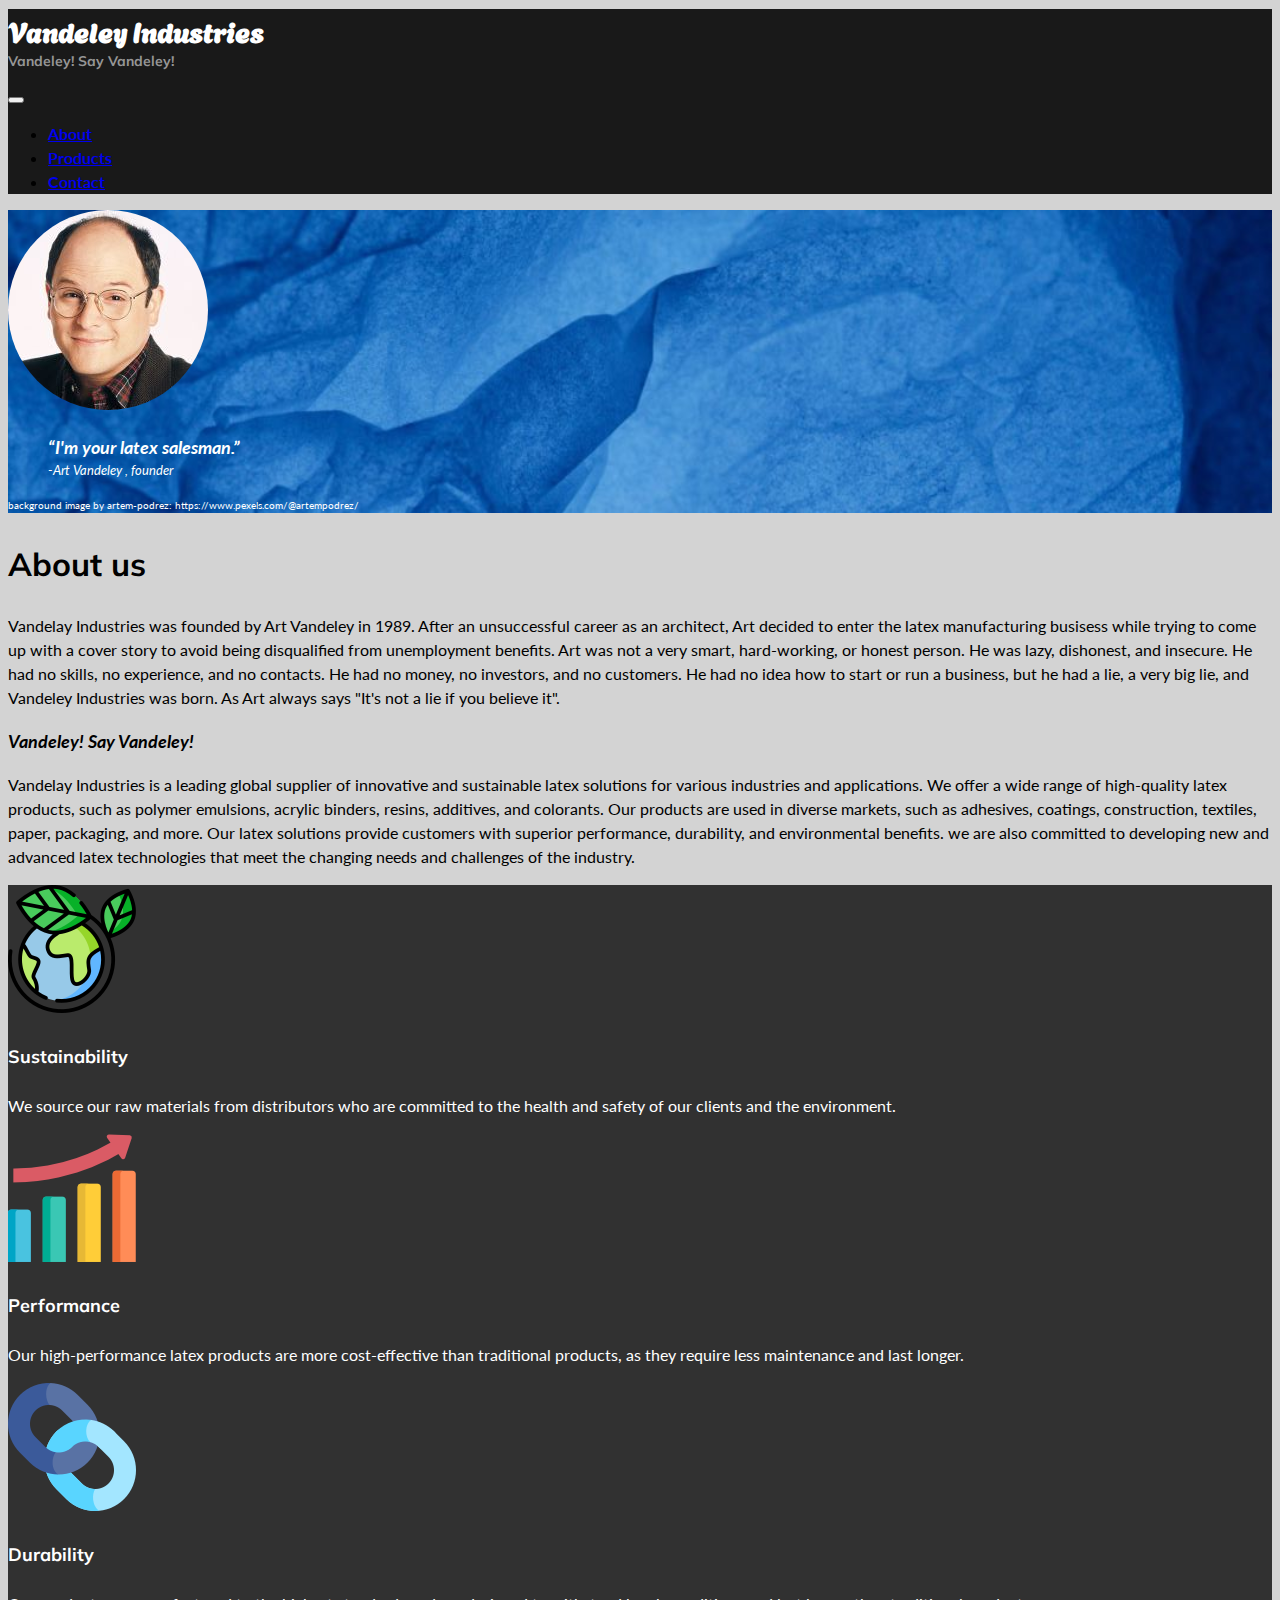
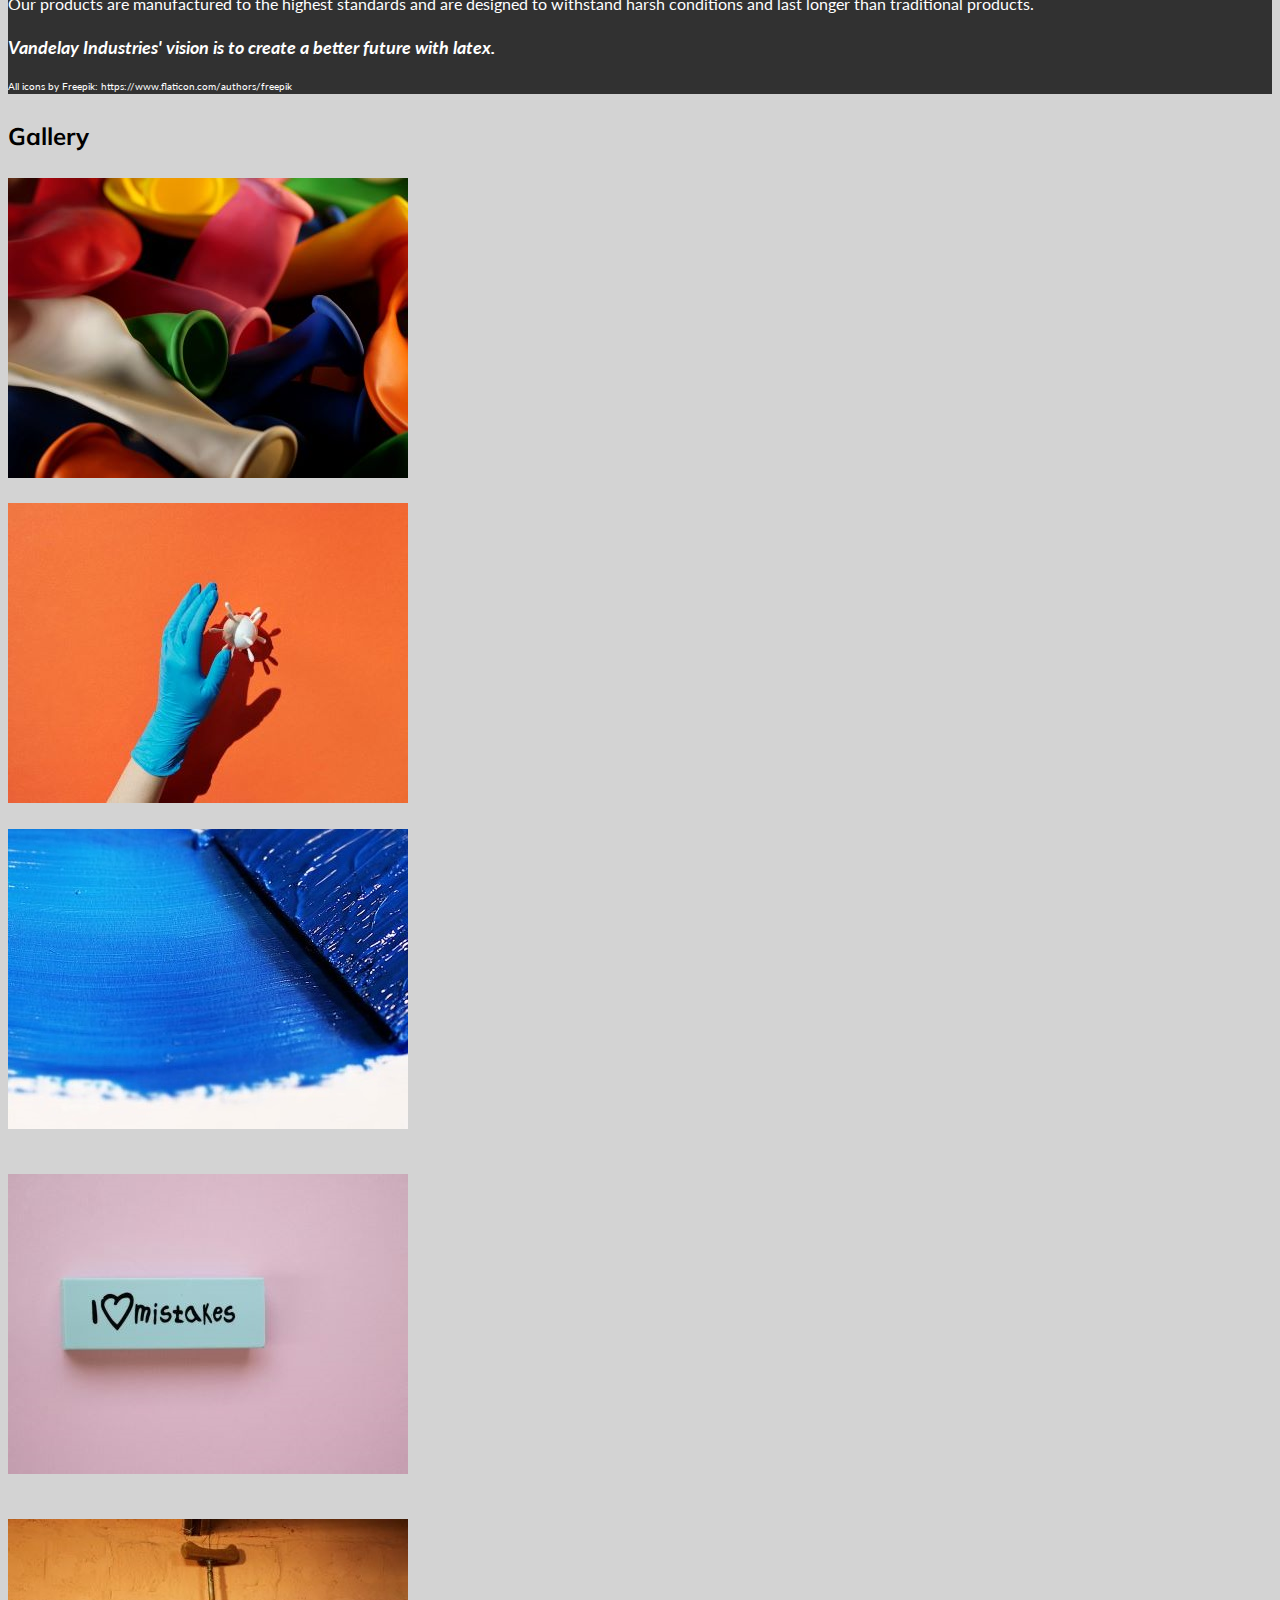
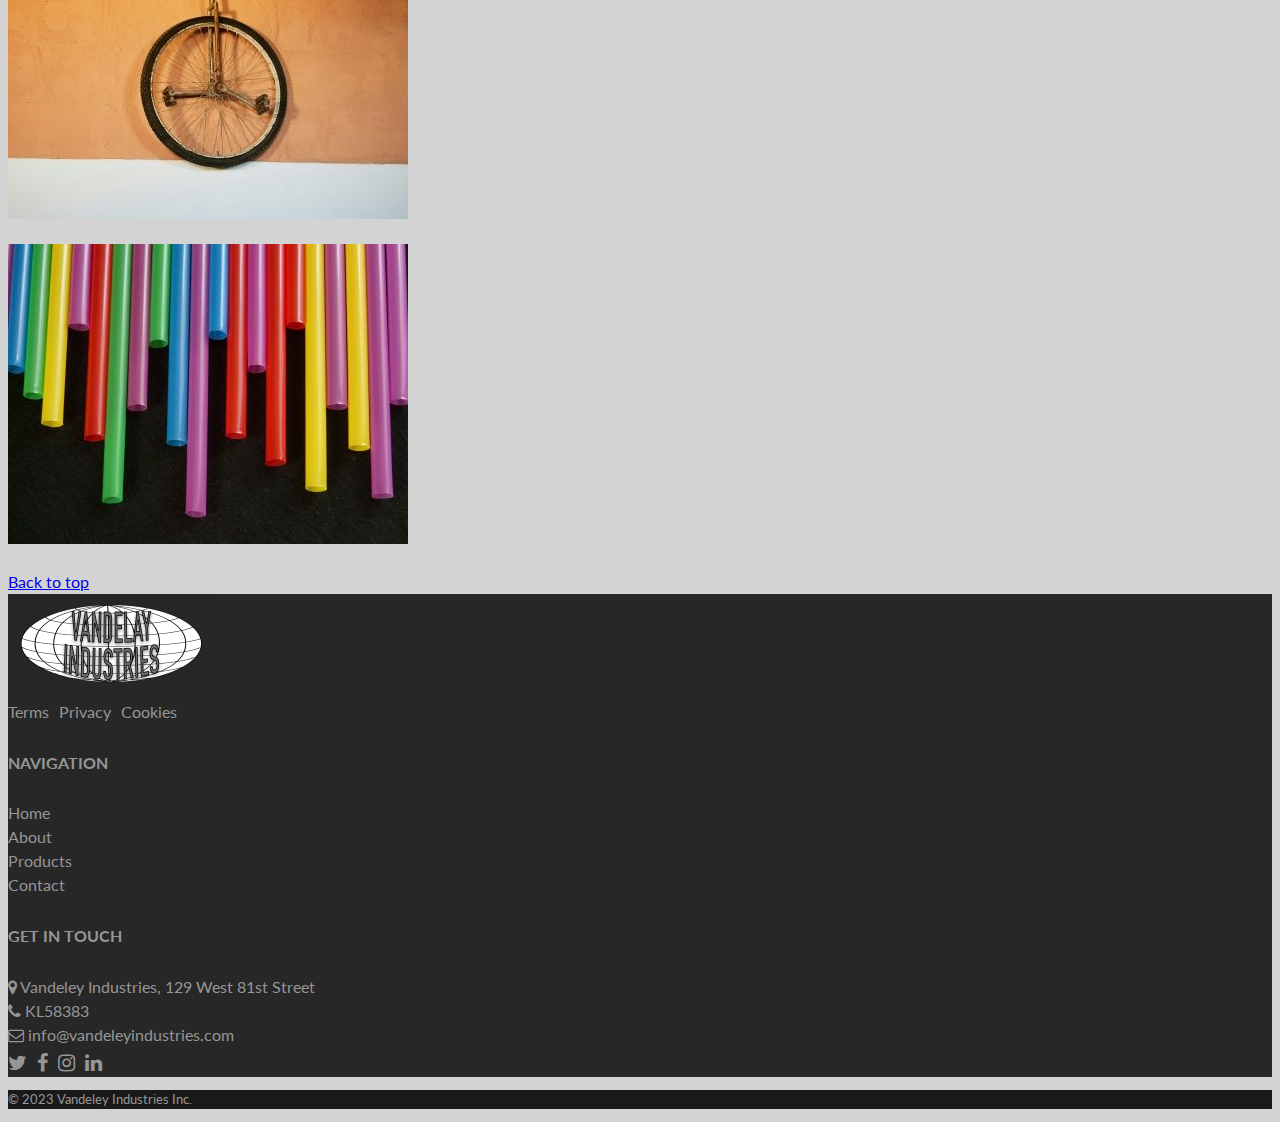
<file: about.html>
<!DOCTYPE html>
<html lang="en">
<head>
    <meta charset="UTF-8">
    <meta name="viewport" content="width=device-width, initial-scale=1.0">
    <meta name="author" content="Gonzalo Guerra">
    <title>Vandeley Industries</title>
    <!-- Add Google fonts -->
    <link rel="stylesheet" href="https://fonts.googleapis.com/css?family=Agbalumo">
    <link rel="stylesheet" href="https://fonts.googleapis.com/css?family=Lato">
    <link rel="stylesheet" href="https://fonts.googleapis.com/css?family=Muli">
    <!-- Font awesome -->
    <link rel="stylesheet" href="https://cdnjs.cloudflare.com/ajax/libs/font-awesome/4.7.0/css/font-awesome.min.css">
    <!-- Include Bootstrap via CDN - https://getbootstrap.com/ -->
    <link href="https://cdn.jsdelivr.net/npm/bootstrap@5.3.2/dist/css/bootstrap.min.css" rel="stylesheet" integrity="sha384-T3c6CoIi6uLrA9TneNEoa7RxnatzjcDSCmG1MXxSR1GAsXEV/Dwwykc2MPK8M2HN" crossorigin="anonymous">
    <!-- Add css last to override Bootstrap -->
    <link rel="stylesheet" href="styles/style.css">
</head>
<body class="d-flex flex-column min-vh-100">
    <!-- Nav Bar -->
    <nav class="navbar navbar-expand-lg" data-bs-theme="dark">
        <div class="container">
            <h1 id="logo"><a href="index.html">Vandeley Industries</a><br>Vandeley! Say Vandeley!</h1>
            <button class="navbar-toggler" type="button" data-bs-toggle="collapse" data-bs-target="#navbarNav" aria-controls="navbarNav" aria-expanded="false" aria-label="Toggle navigation">
                <span class="navbar-toggler-icon"></span>
            </button>
            <div class="collapse navbar-collapse" id="navbarNav">
                <ul class="navbar-nav ms-auto">
                    <li class="nav-item">
                        <a class="nav-link" href="about.html">About</a>
                    </li>
                    <li class="nav-item">
                        <a class="nav-link" href="products.html">Products</a>
                    </li>
                    <li class="nav-item">
                        <a class="nav-link" href="contact.html">Contact</a>
                    </li>
                </ul>
            </div>
        </div>
    </nav>
    <!-- Working area -->
    <div class="blueWrapper">
        <div class="container">
            <div class="row mt-5">
                <div class="col-12 text-center">
                    <img class="roundPortrait" src="img/art3small.jpg" alt="This is a picture of Art Vandeley">                          
                </div>
                <div class="col-12 text-center mt-3 mb-5">
                    <blockquote class="founderQuote">“I'm your latex salesman.”<footer>-Art Vandeley , founder</footer></blockquote> 
                </div>
                <div class="col-12 text-end credit">
                        <p>background image by artem-podrez: https://www.pexels.com/@artempodrez/</p>
                </div>
            </div>
        </div>
    </div>
    <div class="container">
        <div class="row mt-3 mb-3">
            <h2 class="text-center">About us</h2>
            <div class="col">
                <p>Vandelay Industries was founded by Art Vandeley in 1989. After an unsuccessful career as an architect, 
                    Art decided to enter the latex manufacturing busisess while trying to come up with a cover story to avoid being disqualified
                     from unemployment benefits. Art was not a very smart, hard-working, or honest person. He was lazy, dishonest, and insecure. 
                     He had no skills, no experience, and no contacts. He had no money, no investors, and no customers. 
                     He had no idea how to start or run a business, but he had a lie, a very big lie, and Vandeley Industries was born. 
                    As Art always says "It's not a lie if you believe it".</p>
                <p class="tagLine text-center">Vandeley! Say Vandeley!</p>
                <p>Vandelay Industries is a leading global supplier of innovative and sustainable latex solutions for various industries and applications. 
                    We offer a wide range of high-quality latex products, such as polymer emulsions, acrylic binders, resins, additives, and colorants. 
                    Our products are used in diverse markets, such as adhesives, coatings, construction, textiles, paper, packaging, and more. 
                    Our latex solutions provide customers with superior performance, durability, and environmental benefits. 
                    we are also committed to developing new and advanced latex technologies that meet the changing needs and challenges of the industry.</p>
            </div>   
        </div>
    </div>
    <div class="blackWrapper">
        <div class="container">
            <div class="row pt-5 pb-5">
                <div class="col-md-4 text-center mb-3">
                    <img src="img/icons/planet-earth.png" alt="This is placeholder image">
                    <h4 class="mt-3">Sustainability</h4>
                    <p>We source our raw materials from distributors who are committed to the health and safety of our clients and the environment.</p>
                </div>
                <div class="col-md-4 text-center mb-3">
                    <img src="img/icons/rising.png" alt="This is a picture of Art Vandeley">
                    <h4 class="mt-3">Performance</h4>
                    <p>Our high-performance latex products are more cost-effective than traditional products, as they require less maintenance and last longer.</p>
                </div>
                <div class="col-md-4 text-center mb-3">
                    <img src="img/icons/link.png" alt="This is a picture of Art Vandeley">
                    <h4 class="mt-3">Durability</h4>
                    <p>Our products are manufactured to the highest standards and are designed to withstand harsh conditions and last longer than traditional products.</p>
                </div>
                <div class="mt-3 col-12 text-center"> 
                    <p class="tagLine">Vandelay Industries' vision is to create a better future with latex.</p>
                </div>
            </div>
            <div class="row text-end">
                <p class="credit">All icons by Freepik: https://www.flaticon.com/authors/freepik</p>
            </div>
        </div>
    </div>
    <div class="container mt-3 mb-3" id="galleryContainer">
        <div class="row mt-3">
            <h3 class="text-center">Gallery</h3>
            <div class="col-lg-4 col-md-6">
                <div class="imageWrapper position-relative m-1">
                    <div class="imageContainer">
                        <img src="img/gallery/pexels-rūdolfs-klintsons-7540648-1.jpg" class="w-100 rounded" alt="Party ballons">
                    </div>
                    <div class="imageOverlay position-absolute w-100 bottom-0 start-0 p-2 m-0">
                        <p>Party balloons are usually made of natural rubber latex, 
                            which is a material derived from the sap of rubber trees (Hevea brasiliensis).
                        Photo by Rūdolfs Klintsons: https://www.pexels.com/@rudonni/</p>
                    </div>
                </div>
            </div>
            <div class="col-lg-4 col-md-6">
                <div class="imageWrapper position-relative m-1">
                    <div class="imageContainer">
                        <img src="img/gallery/pexels-edward-jenner-4176483.jpg" class="w-100 rounded" alt="Latex surgical glove">
                    </div>
                    <div class="imageOverlay position-absolute w-100 bottom-0 start-0 p-2 m-0">
                        <p>The production of latex gloves is a huge international industry, 
                            and specialized factories produce hundreds of thousands of gloves every day.
                        Photo by Edward Jenner: https://www.pexels.com/@edward-jenner/</p>
                    </div>
                </div>
            </div>
            <div class="col-lg-4 col-md-6">
                <div class="imageWrapper position-relative m-1">
                    <div class="imageContainer">
                        <img src="img/gallery/pexels-Lorena-Martinez-4176483.jpg" class="w-100 rounded" alt="Paintbrush spreading blue paint">
                    </div>
                    <div class="imageOverlay position-absolute w-100 bottom-0 start-0 p-2 m-0">
                        <p>Latex paint is the most commonly used paint for interior and exterior painting of walls 
                            and similar surfaces, accounting for about 75% of paint sold.
                        Photo by Lorena Martínez: https://www.pexels.com/@lorena-martinez-1218850/</p>
                    </div>
                </div>
            </div>
            <div class="col-lg-4 col-md-6">
                <div class="imageWrapper position-relative m-1">
                    <div class="imageContainer">
                        <img src="img/gallery/pexels-ekaterina-bolovtsova-6193923.jpg" class="w-100 rounded" alt="Pencil eraser">
                    </div>
                    <div class="imageOverlay position-absolute w-100 bottom-0 start-0 p-2 m-0">
                        <p>Using rubber as an eraser was an accidental discovery in 1770 when Joseph Priestly 
                            discovered that he could rub away pencil marks using natural rubber
                        Photo by Ekaterina Bolovtsova: https://www.pexels.com/@ekaterina-bolovtsova/</p>
                    </div>
                </div>
            </div>
            <div class="col-lg-4 col-md-6">
                <div class="imageWrapper position-relative m-1">
                    <div class="imageContainer">
                        <img src="img/gallery/pexels-laker-6156545.jpg" class="w-100 rounded" alt="Monocycle">
                    </div>
                    <div class="imageOverlay position-absolute w-100 bottom-0 start-0 p-2 m-0">
                        <p>Approximately 50% of the global natural rubber goes to manufacturing tires.
                        Photo by Laker: https://www.pexels.com/@laker/</p>
                    </div>
                </div>
            </div>
            <div class="col-lg-4 col-md-6">
                <div class="imageWrapper position-relative m-1">
                    <div class="imageContainer">
                        <img src="img/gallery/pexels-pixabay-65612.jpg" class="w-100 rounded" alt="This is an image of party ballons">
                    </div>
                    <div class="imageOverlay position-absolute w-100 bottom-0 start-0 p-2 m-0">
                        <p>Party balloons are usually made of natural rubber latex, 
                            which is a material derived from the sap of rubber trees (Hevea brasiliensis).
                        Photo by rūdolfs-klintsons: https://www.pexels.com/@rudonni/</p>
                    </div>
                </div>
            </div>
        </div>
    </div>
    <div class="container">
        <div class="row ">
            <div class="col-12 text-end">
                <a href="#logo">Back to top</a>
            </div>
        </div>
    </div>
    <!-- Footer -->
    <footer class="footer mt-auto">
        <div class="footerTopWrapper">
            <div class="container">
                <div class="row py-3">
                    <div class="col-md-4 col-sm-6 mb-3">
                        <img src="img/logo1.png" alt="This is the Vandeley Industries logo">
                        <ul class="horizontalNav mt-2">
                            <li><a href="">Terms</a></li>
                            <li><a href="">Privacy</a></li>
                            <li><a href="cookies.html">Cookies</a></li>
                        </ul>
                    </div>
                    <div class="col-md-3 col-sm-6 mb-3">
                        <h5>NAVIGATION</h5>
                        <ul>
                            <li><a href="index.html">Home</a></li>
                            <li><a href="about.html">About</a></li>
                            <li><a href="products.html">Products</a></li>
                            <li><a href="contact.html">Contact</a></li>
                        </ul>
                    </div>
                    <div class="col-md col-sm-12">
                        <h5>GET IN TOUCH</h5>
                        <ul>
                            <li><i class="fa fa-map-marker"></i>&nbsp;Vandeley Industries, 129 West 81st Street</li>
                            <li><i class="fa fa-phone"></i>&nbsp;KL58383</li>
                            <li><i class="fa fa-envelope-o"></i>&nbsp;info@vandeleyindustries.com</li>
                        </ul>
                        <ul class="horizontalNav socialNav mt-2">
                            <li><a href="https://twitter.com"><i class="fa fa-twitter" ></i></a></li>
                            <li><a href="https://www.facebook.com"><i class="fa fa-facebook" ></i></a></li>
                            <li><a href="https://instagram.com"><i class="fa fa-instagram"></i></a></li>
                            <li><a href="https://linkedin.com"><i class="fa fa-linkedin"></i></a></li>
                        </ul>
                    </div>
                </div>
            </div>
        </div>
        <div class="footerBottomWrapper">
            <div class="container">
                    <div class="row text-md-end">
                        <p class="my-2">&copy; 2023 Vandeley Industries Inc.</p>
                    </div>
            </div>
        </div>
    </footer>
    <!-- javascript files -->
    <!-- Proper Javascript first then bootstrap-->
    <script src="scripts/script.js"></script>
    <script src="https://cdn.jsdelivr.net/npm/bootstrap@5.3.2/dist/js/bootstrap.bundle.min.js" integrity="sha384-C6RzsynM9kWDrMNeT87bh95OGNyZPhcTNXj1NW7RuBCsyN/o0jlpcV8Qyq46cDfL" crossorigin="anonymous"></script>
</body>
</file>
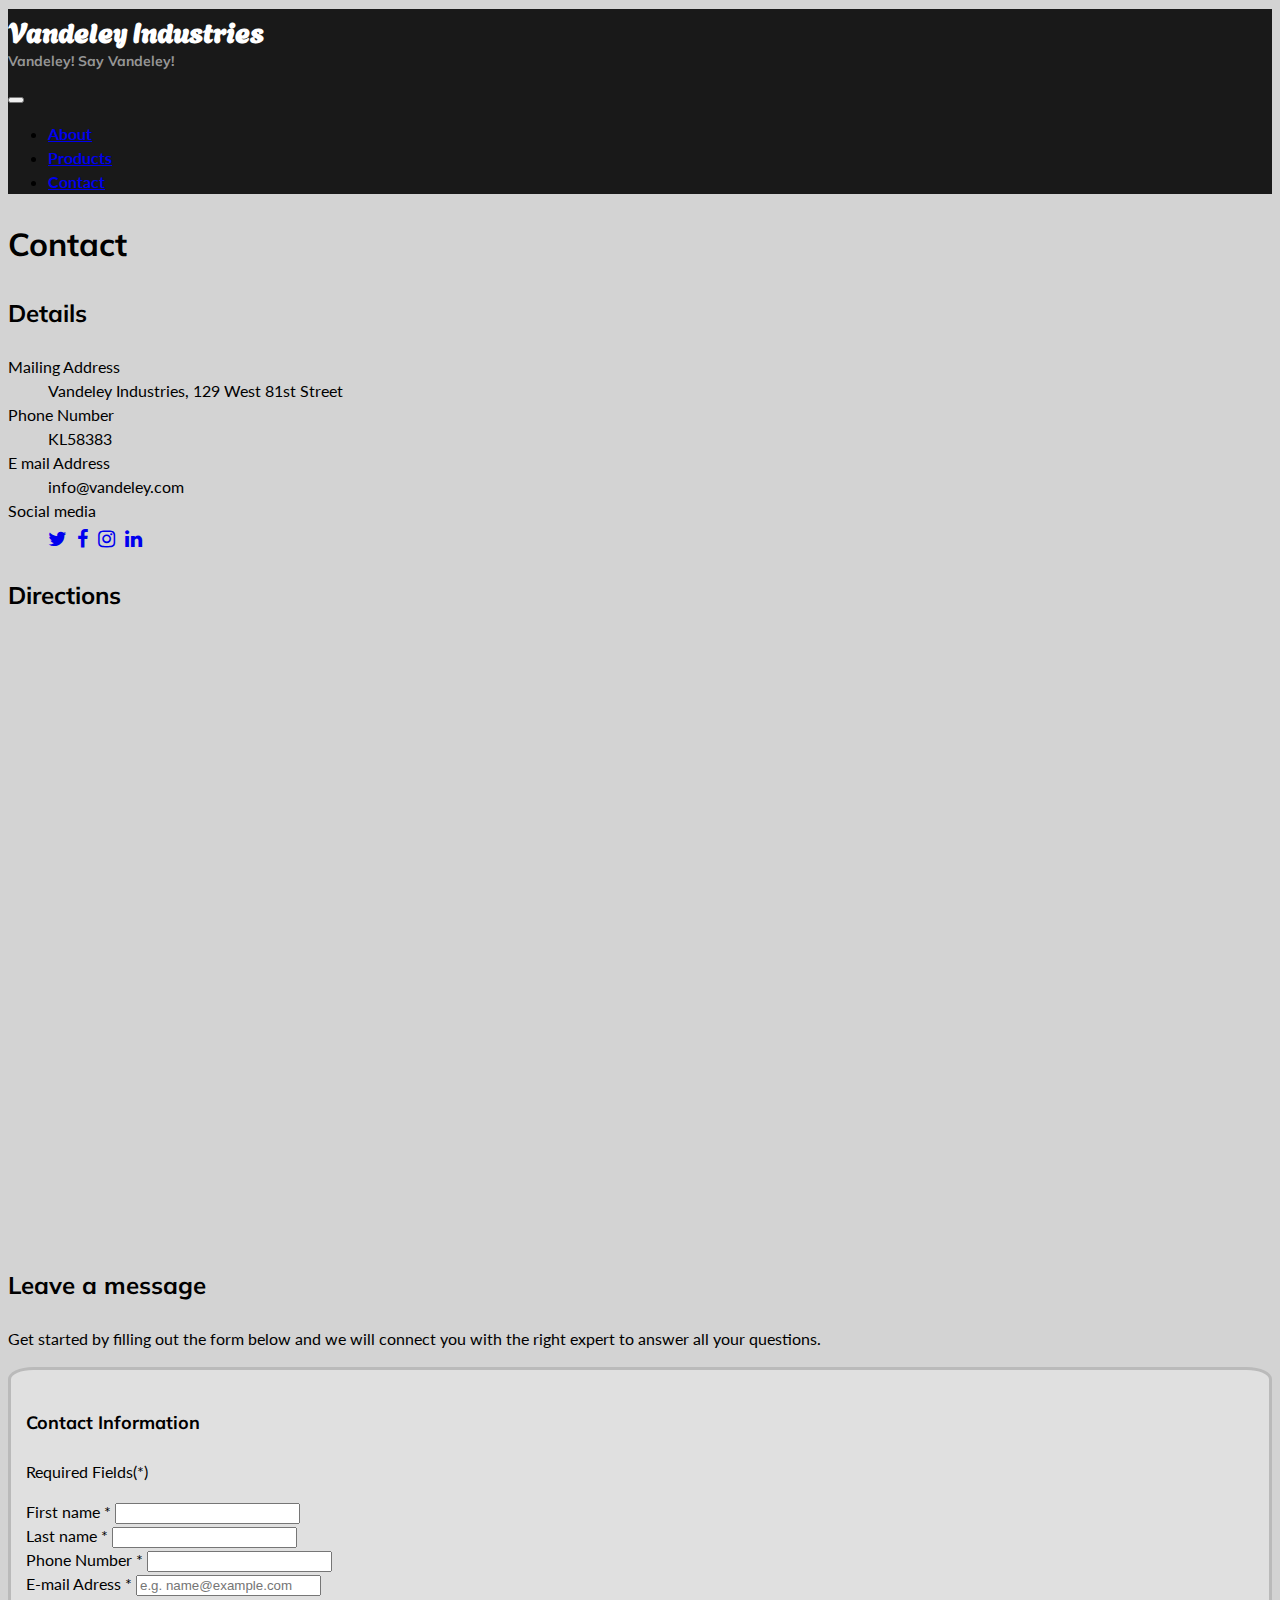
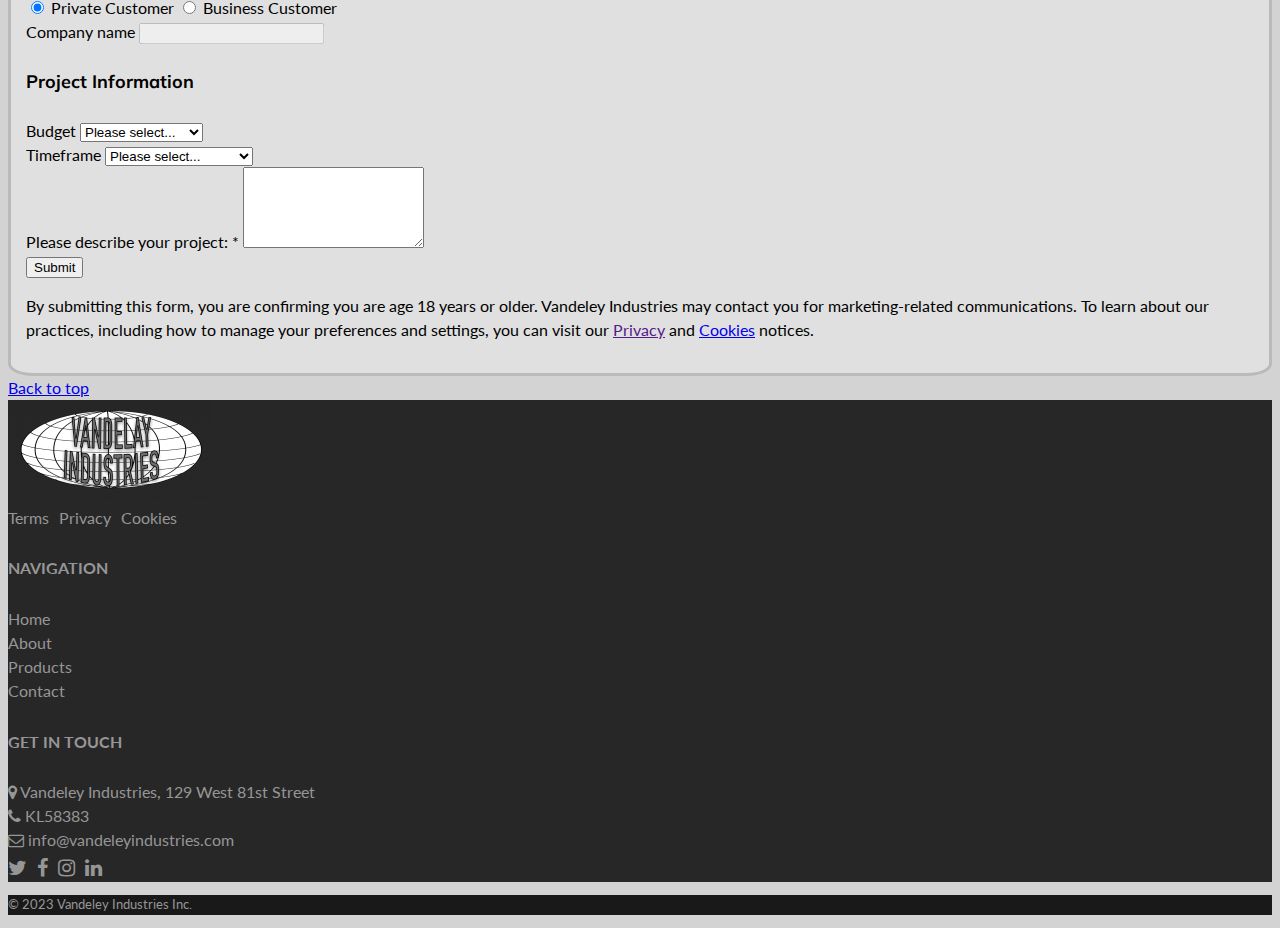
<file: contact.html>
<!DOCTYPE html>
<html lang="en">
<head>
    <meta charset="UTF-8">
    <meta name="viewport" content="width=device-width, initial-scale=1.0">
    <meta name="author" content="Gonzalo Guerra">
    <title>Vandeley Industries</title>
    <!-- Add Google fonts -->
    <link rel="stylesheet" href="https://fonts.googleapis.com/css?family=Agbalumo">
    <link rel="stylesheet" href="https://fonts.googleapis.com/css?family=Lato">
    <link rel="stylesheet" href="https://fonts.googleapis.com/css?family=Muli">
    <!-- Font awesome -->
    <link rel="stylesheet" href="https://cdnjs.cloudflare.com/ajax/libs/font-awesome/4.7.0/css/font-awesome.min.css">
    <!-- Include Bootstrap via CDN - https://getbootstrap.com/ -->
    <link href="https://cdn.jsdelivr.net/npm/bootstrap@5.3.2/dist/css/bootstrap.min.css" rel="stylesheet" integrity="sha384-T3c6CoIi6uLrA9TneNEoa7RxnatzjcDSCmG1MXxSR1GAsXEV/Dwwykc2MPK8M2HN" crossorigin="anonymous">
    <!-- Add css last to override Bootstrap -->
    <link rel="stylesheet" href="styles/style.css">
</head>
<body class="d-flex flex-column min-vh-100">
    <!-- Nav Bar -->
    <nav class="navbar navbar-expand-lg" data-bs-theme="dark">
        <div class="container">
            <h1 id="logo"><a href="index.html">Vandeley Industries</a><br>Vandeley! Say Vandeley!</h1>
            <button class="navbar-toggler" type="button" data-bs-toggle="collapse" data-bs-target="#navbarNav" aria-controls="navbarNav" aria-expanded="false" aria-label="Toggle navigation">
                <span class="navbar-toggler-icon"></span>
            </button>
            <div class="collapse navbar-collapse" id="navbarNav">
                <ul class="navbar-nav ms-auto">
                    <li class="nav-item">
                        <a class="nav-link" href="about.html">About</a>
                    </li>
                    <li class="nav-item">
                        <a class="nav-link" href="products.html">Products</a>
                    </li>
                    <li class="nav-item">
                        <a class="nav-link" href="contact.html">Contact</a>
                    </li>
                </ul>
            </div>
        </div>
    </nav>
    <!-- Working area -->
    <div class="container">
        <h2 class="text-center my-3">Contact</h2>
        <div class="row mb-5">
            <div class="col-md-3 sidebar">
                <h3 class="mb-3">Details</h3>
                <dl>
                    <dt class="my-1">Mailing Address</dt>
                        <dd>Vandeley Industries, 129 West 81st Street</dd>
                    <dt class="my-1">Phone Number</dt>
                        <dd>KL58383</dd>
                    <dt class="my-1">E mail Address</dt>
                        <dd>info@vandeley.com</dd>
                    <dt class="my-1">Social media</dt>
                    <dd>
                        <ul class="horizontalNav socialNav mt-2">
                            <li><a href="https://twitter.com"><i class="fa fa-twitter" ></i></a></li>
                            <li><a href="https://www.facebook.com"><i class="fa fa-facebook" ></i></a></li>
                            <li><a href="https://instagram.com"><i class="fa fa-instagram"></i></a></li>
                            <li><a href="https://linkedin.com"><i class="fa fa-linkedin"></i></a></li>
                        </ul>
                    </dd>
                </dl>
            </div>
            <div class="col-md-9">
                <h3 class="mb-3">Directions</h3>
                <iframe src="https://www.google.com/maps/embed?pb=!1m18!1m12!1m3!1d3020.024788244982!2d-73.96802178713389!3d40.80544907126045!2m3!1f0!2f0!3f0!3m2!1i1024!2i768!4f13.1!3m3!1m2!1s0x89c2f63c75af2d65%3A0xf45542f6cb090cc9!2s2880%20Broadway%2C%20New%20York%2C%20NY%2010025%2C%20USA!5e0!3m2!1sen!2sie!4v1699998629014!5m2!1sen!2sie" width="800" height="600" style="border:0;" allowfullscreen="" loading="lazy" referrerpolicy="no-referrer-when-downgrade"></iframe>
            </div>
        </div>
        <div class="row mb-3">
            <h3 class="text-center my-3">Leave a message</h3>
            <p class="my-3">Get started by filling out the form below and we will connect you with the right expert to answer all your questions.</p>
        </div>
        <!-- Form -->
        <div class="container formContainer">
            <form id="form" class="row">
                <div class="col-md-6">
                    <h4>Contact Information</h4>
                </div>
                <div class="col-md-6 text-md-end">
                    <p class="fst-italic">Required Fields(*)</p>
                </div>
                <div class="col-md-6 form-group mb-3">
                    <label for="inputFirstName" class="form-label required">First name</label>
                    <input type="text" class="form-control" id="inputFirstName">
                    <small class="formErrorMessage" id="firstNameErrorMessage">Error message</small>
                </div>
                <div class="col-md-6 form-group mb-3">
                    <label for="inputLastName" class="form-label required">Last name</label>
                    <input type="text" class="form-control" id="inputLastName">
                    <small class="formErrorMessage" id="lastNameErrorMessage">Error message</small>
                </div>
                <div class="col-md-6 form-group mb-3">
                    <label for="inputPhone" class="form-label required">Phone Number</label>
                    <input type="tel" class="form-control" id="inputPhone">
                    <small class="formErrorMessage" id="phoneErrorMessage">Error message</small>
                </div>
                <div class="col-md-6 form-group mb-3">
                    <label for="inputEmail" class="form-label required">E-mail Adress</label>
                    <input type="text" class="form-control" id="inputEmail" placeholder="e.g. name@example.com">
                    <small class="formErrorMessage" id="emailErrorMessage">Error message</small>
                </div>
                <div class="col-md-6 form-inline my-auto">
                    <input class="form-check-input" type="radio" name="customerTypeRadio" id="customerTypeRadio1" onClick="enableCompanyNameInput()" checked>
                    <label class="form-check-label" for="customerTypeRadio1">Private Customer</label>              
                    <input class="form-check-input" type="radio" name="customerTypeRadio" id="customerTypeRadio2" onClick="enableCompanyNameInput()">
                    <label class="form-check-label" for="customerTypeRadio2">Business Customer</label>
                </div>
                <div class="col-md-6 form-group mb-3">
                    <label for="inputCompany" class="form-label">Company name</label>
                    <input type="text" class="form-control" id="inputCompany" disabled>
                </div>
                <h4 class="mt-3 mb-3">Project Information</h4>
                <div class="col-md-6 form-group mb-3">
                    <label for="selectBudget" class="form-label">Budget</label>
                    <select class="form-select" id="selectBudget">
                        <option selected>Please select...</option>
                        <option> less than 1000</option>
                        <option> 1000 - 5000 </option>
                        <option> 5000 - 10000 </option>
                        <option> more than 10000 </option>
                    </select>
                </div>
                <div class="col-md-6 form-group mb-3">
                    <label for="selectTimeframe" class="form-label">Timeframe</label>
                    <select class="form-select" id="selectTimeframe">
                        <option selected>Please select...</option>
                        <option> 0 - 6 months </option>
                        <option> 6 - 12 months </option>
                        <option> more than 12 months</option>
                    </select>
                </div>
                <div class="col-12 form-group mb-5">
                    <label for="inputDescription" class="required">Please describe your project:</label>
                    <textarea class="form-control" rows="5" id="inputDescription"></textarea>
                    <small class="formErrorMessage" id="descriptionErrorMessage">Error message</small>
                </div>
                <div class="col-12 text-center">
                        <button type="submit" class="btn btn-primary mb-5" onclick="validateForm()">Submit</button>
                </div>
                <div class="col 12">
                    <p>By submitting this form, you are confirming you are age 18 years or older. 
                        Vandeley Industries may contact you for marketing-related communications. 
                        To learn about our practices, including how to manage your preferences and settings, 
                        you can visit our <a href="">Privacy</a> and <a href="cookies.html">Cookies</a> notices.</p>
                </div>
            </form>
        </div>
        <div class="row ">
            <div class="col-12 text-end">
                <a href="#logo">Back to top</a>
            </div>
        </div>
    </div>
    <!-- Footer -->
    <footer class="footer mt-auto">
        <div class="footerTopWrapper">
            <div class="container">
                <div class="row py-3">
                    <div class="col-md-4 col-sm-6 mb-3">
                        <img src="img/logo1.png" alt="This is the Vandeley Industries logo">
                        <ul class="horizontalNav mt-2">
                            <li><a href="">Terms</a></li>
                            <li><a href="">Privacy</a></li>
                            <li><a href="cookies.html">Cookies</a></li>
                        </ul>
                    </div>
                    <div class="col-md-3 col-sm-6 mb-3">
                        <h5>NAVIGATION</h5>
                        <ul>
                            <li><a href="index.html">Home</a></li>
                            <li><a href="about.html">About</a></li>
                            <li><a href="products.html">Products</a></li>
                            <li><a href="contact.html">Contact</a></li>
                        </ul>
                    </div>
                    <div class="col-md col-sm-12">
                        <h5>GET IN TOUCH</h5>
                        <ul>
                            <li><i class="fa fa-map-marker"></i>&nbsp;Vandeley Industries, 129 West 81st Street</li>
                            <li><i class="fa fa-phone"></i>&nbsp;KL58383</li>
                            <li><i class="fa fa-envelope-o"></i>&nbsp;info@vandeleyindustries.com</li>
                        </ul>
                        <ul class="horizontalNav socialNav mt-2">
                            <li><a href="https://twitter.com"><i class="fa fa-twitter" ></i></a></li>
                            <li><a href="https://www.facebook.com"><i class="fa fa-facebook" ></i></a></li>
                            <li><a href="https://instagram.com"><i class="fa fa-instagram"></i></a></li>
                            <li><a href="https://linkedin.com"><i class="fa fa-linkedin"></i></a></li>
                        </ul>
                    </div>
                </div>
            </div>
        </div>
        <div class="footerBottomWrapper">
            <div class="container">
                    <div class="row text-md-end">
                        <p class="my-2">&copy; 2023 Vandeley Industries Inc.</p>
                    </div>
            </div>
        </div>
    </footer>
    <!-- javascript files -->
    <script src="https://cdn.jsdelivr.net/npm/bootstrap@5.3.2/dist/js/bootstrap.bundle.min.js" integrity="sha384-C6RzsynM9kWDrMNeT87bh95OGNyZPhcTNXj1NW7RuBCsyN/o0jlpcV8Qyq46cDfL" crossorigin="anonymous"></script>
    <script src="scripts/formScript.js"></script>
</body>
</file>
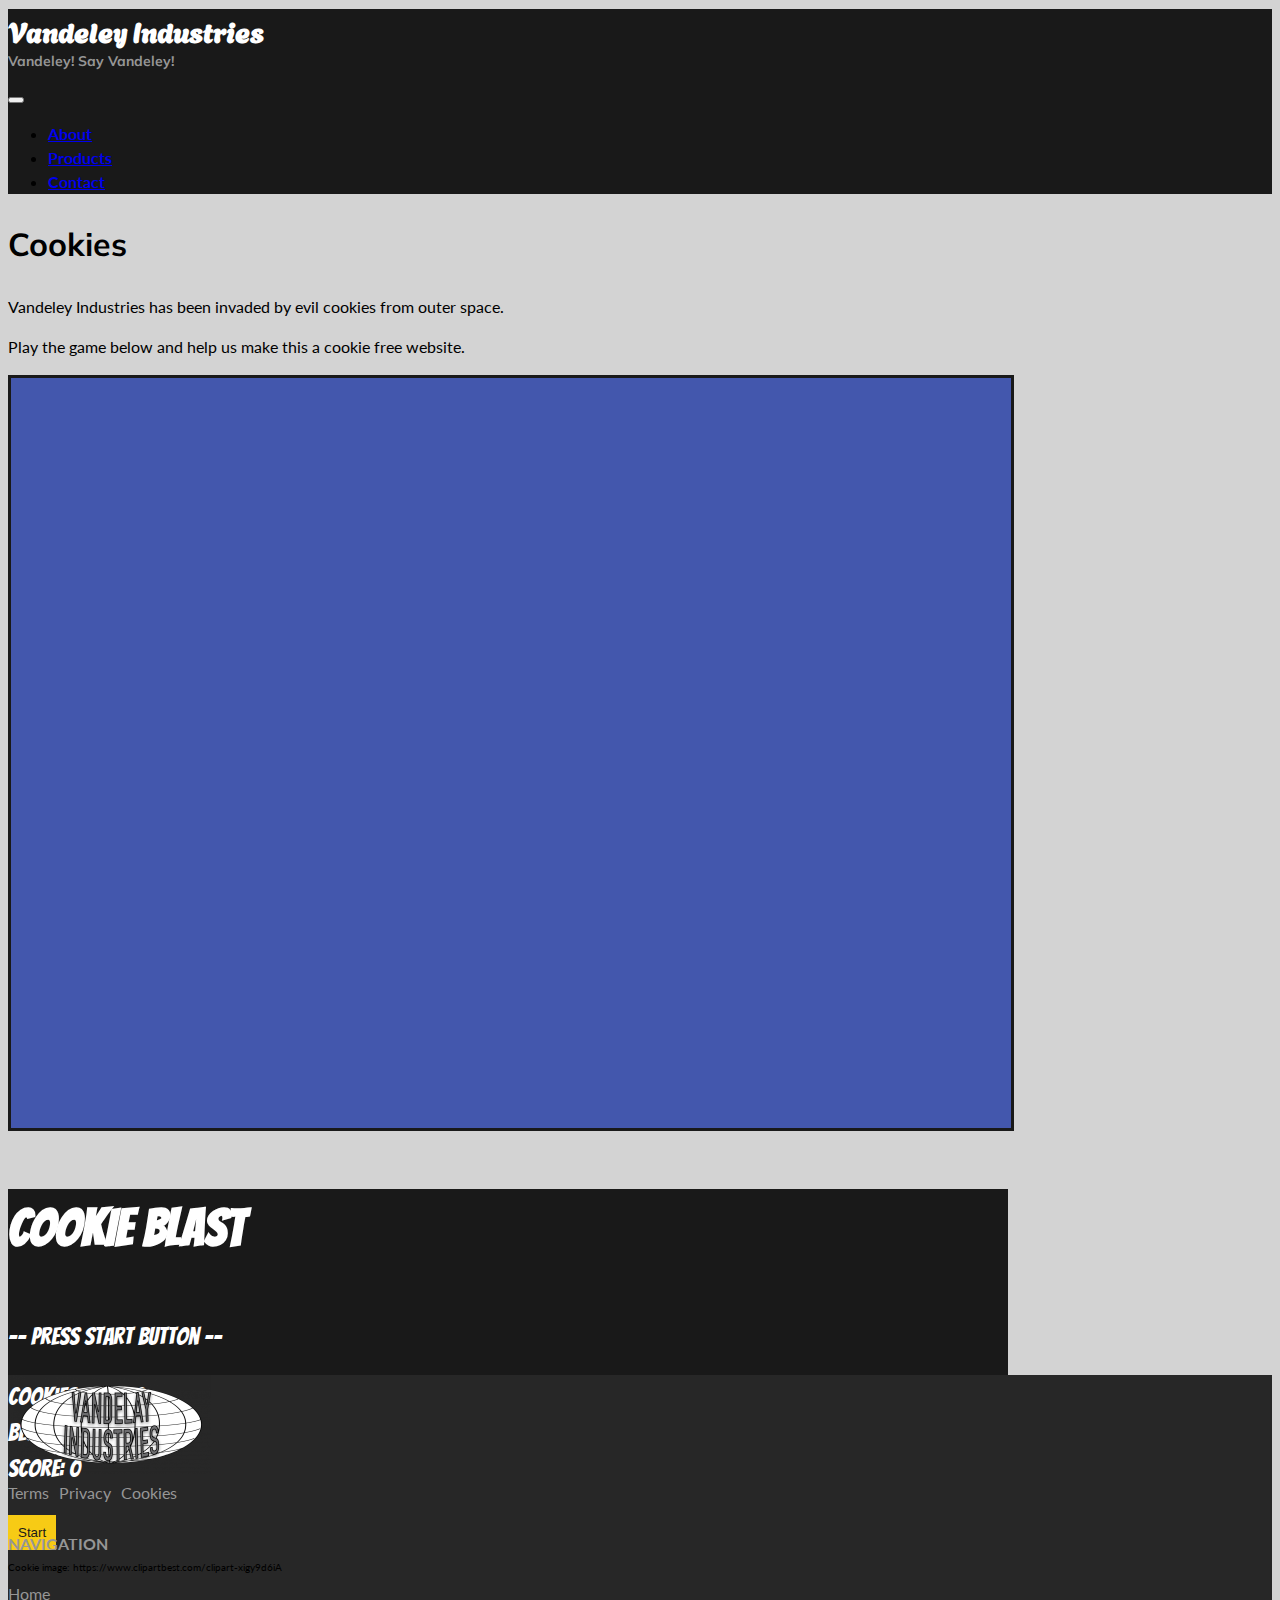
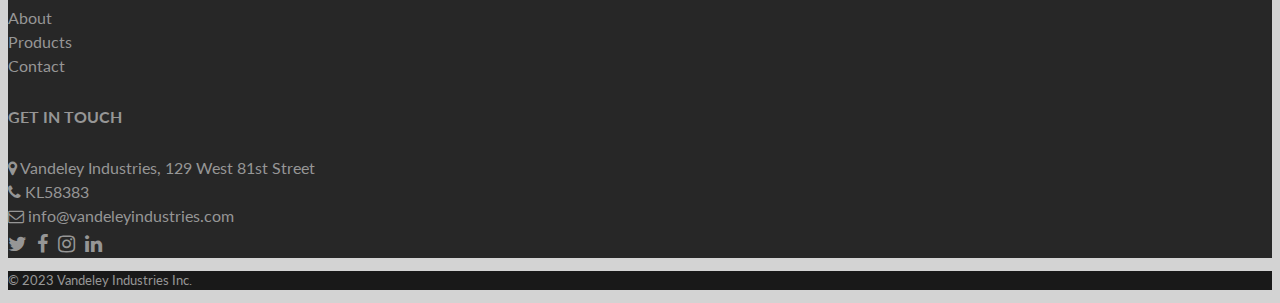
<file: cookies.html>
<!DOCTYPE html>
<html lang="en">
<head>
    <meta charset="UTF-8">
    <meta name="viewport" content="width=device-width, initial-scale=1.0">
    <meta name="author" content="Gonzalo Guerra">
    <title>Vandeley Industries</title>
    <!-- Add Google fonts -->
    <link rel="stylesheet" href="https://fonts.googleapis.com/css?family=Agbalumo">
    <link rel="stylesheet" href="https://fonts.googleapis.com/css?family=Lato">
    <link rel="stylesheet" href="https://fonts.googleapis.com/css?family=Muli">
    <link rel="stylesheet" href="https://fonts.googleapis.com/css?family=Bangers">
    <!-- Font awesome -->
    <link rel="stylesheet" href="https://cdnjs.cloudflare.com/ajax/libs/font-awesome/4.7.0/css/font-awesome.min.css">
    <!-- Include Bootstrap via CDN - https://getbootstrap.com/ -->
    <link href="https://cdn.jsdelivr.net/npm/bootstrap@5.3.2/dist/css/bootstrap.min.css" rel="stylesheet" integrity="sha384-T3c6CoIi6uLrA9TneNEoa7RxnatzjcDSCmG1MXxSR1GAsXEV/Dwwykc2MPK8M2HN" crossorigin="anonymous">
    <!-- Add CSS last to override Bootstrap -->
    <link rel="stylesheet" href="styles/style.css">
</head>
<body class="d-flex flex-column min-vh-100">
    <!-- Nav Bar -->
    <nav class="navbar navbar-expand-lg" data-bs-theme="dark">
        <div class="container">
            <h1 id="logo"><a href="index.html">Vandeley Industries</a><br>Vandeley! Say Vandeley!</h1>
            <button class="navbar-toggler" type="button" data-bs-toggle="collapse" data-bs-target="#navbarNav" aria-controls="navbarNav" aria-expanded="false" aria-label="Toggle navigation">
                <span class="navbar-toggler-icon"></span>
            </button>
            <div class="collapse navbar-collapse" id="navbarNav">
                <ul class="navbar-nav ms-auto">
                    <li class="nav-item">
                        <a class="nav-link" href="about.html">About</a>
                    </li>
                    <li class="nav-item">
                        <a class="nav-link" href="products.html">Products</a>
                    </li>
                    <li class="nav-item">
                        <a class="nav-link" href="contact.html">Contact</a>
                    </li>
                </ul>
            </div>
        </div>
    </nav>
    <!-- Working area -->
    <div class="container">
        <div class="row mt-3"> 
            <div class="col-12 d-flex flex-column align-items-center">
                <h2>Cookies</h2>
                <p>Vandeley Industries has been invaded by evil cookies from outer space.</p>
                <p>Play the game below and help us make this a cookie free website.</p>
            </div>
        </div>
        <div class="row mb-5">
            <div class="col-12 d-flex justify-content-center">
                <div id="gameWrapper" class="position-relative">
                    <div>
                        <canvas id="mainCanvas"></canvas>
                    </div>
                    <div id="gameOverlay" class="position-absolute top-0 start 0 w-100 h-100 d-flex flex-column justify-content-center align-items-center">
                        <h3>COOKIE BLAST</h3>
                        <p>-- Press Start Button --</p>
                        <ul class="gameScore text-center">
                            <li>Cookies shot:  <span id="cookiesShot">0</span></li>
                            <li>Best streak:  <span id="bestStreak">0</span></li>
                            <li>Score:  <span id="score">0</span></li>
                        </ul>
                        <button class="startButton btn buttonYellow" onClick="startGame()">Start</button>
                    </div>
                    <div class="text-end credit">
                        <p>Cookie image: https://www.clipartbest.com/clipart-xigy9d6iA</p>
                    </div>
                </div>
            </div>
        </div>
    </div>
    <!-- Footer -->
    <footer class="footer mt-auto">
        <div class="footerTopWrapper">
            <div class="container">
                <div class="row py-3">
                    <div class="col-md-4 col-sm-6 mb-3">
                        <img src="img/logo1.png" alt="This is the Vandeley Industries logo">
                        <ul class="horizontalNav mt-2">
                            <li><a href="">Terms</a></li>
                            <li><a href="">Privacy</a></li>
                            <li><a href="cookies.html">Cookies</a></li>
                        </ul>
                    </div>
                    <div class="col-md-3 col-sm-6 mb-3">
                        <h5>NAVIGATION</h5>
                        <ul>
                            <li><a href="index.html">Home</a></li>
                            <li><a href="about.html">About</a></li>
                            <li><a href="products.html">Products</a></li>
                            <li><a href="contact.html">Contact</a></li>
                        </ul>
                    </div>
                    <div class="col-md col-sm-12">
                        <h5>GET IN TOUCH</h5>
                        <ul>
                            <li><i class="fa fa-map-marker"></i>&nbsp;Vandeley Industries, 129 West 81st Street</li>
                            <li><i class="fa fa-phone"></i>&nbsp;KL58383</li>
                            <li><i class="fa fa-envelope-o"></i>&nbsp;info@vandeleyindustries.com</li>
                        </ul>
                        <ul class="horizontalNav socialNav mt-2">
                            <li><a href="https://twitter.com"><i class="fa fa-twitter" ></i></a></li>
                            <li><a href="https://www.facebook.com"><i class="fa fa-facebook" ></i></a></li>
                            <li><a href="https://instagram.com"><i class="fa fa-instagram"></i></a></li>
                            <li><a href="https://linkedin.com"><i class="fa fa-linkedin"></i></a></li>
                        </ul>
                    </div>
                </div>
            </div>
        </div>
        <div class="footerBottomWrapper">
            <div class="container">
                    <div class="row text-md-end">
                        <p class="my-2">&copy; 2023 Vandeley Industries Inc.</p>
                    </div>
            </div>
        </div>
    </footer>
    <!-- Javascript files -->
    <script src="https://cdn.jsdelivr.net/npm/bootstrap@5.3.2/dist/js/bootstrap.bundle.min.js" integrity="sha384-C6RzsynM9kWDrMNeT87bh95OGNyZPhcTNXj1NW7RuBCsyN/o0jlpcV8Qyq46cDfL" crossorigin="anonymous"></script>
    <script src="scripts/gameScript.js"></script>
</body>
</html>
</file>
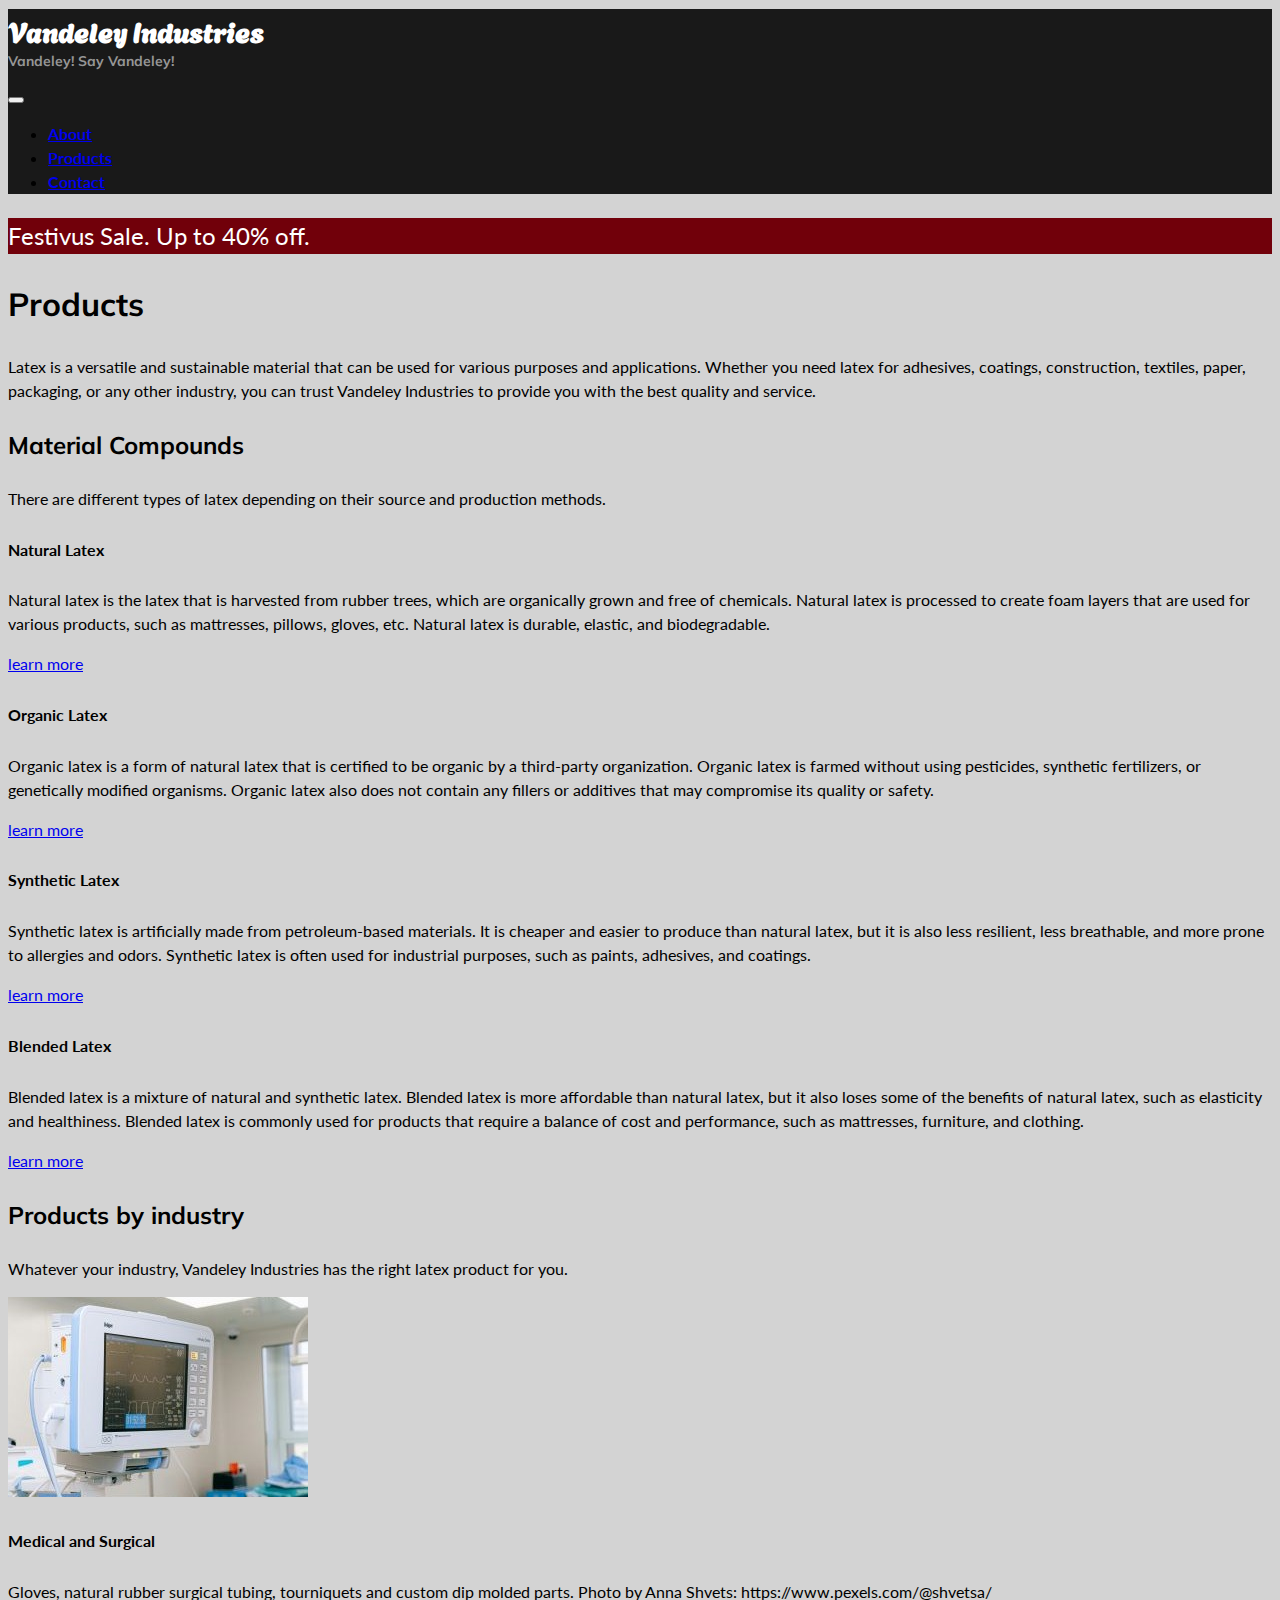
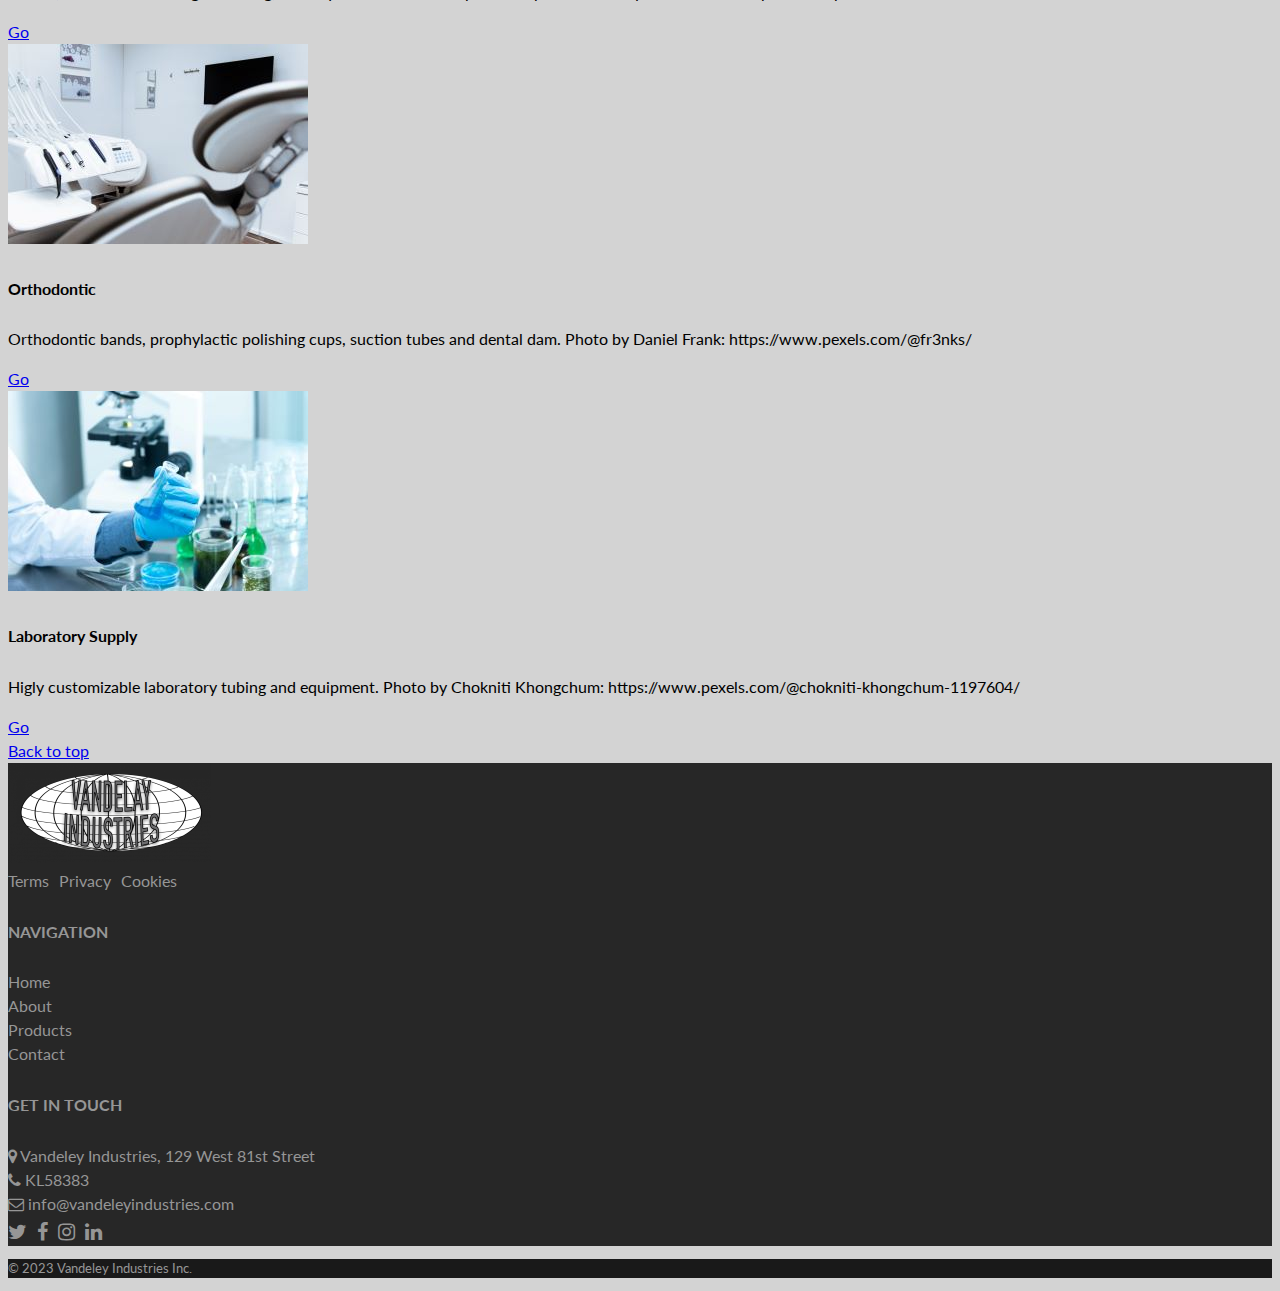
<file: products.html>
<!DOCTYPE html>
<html lang="en">
<head>
    <meta charset="UTF-8">
    <meta name="viewport" content="width=device-width, initial-scale=1.0">
    <meta name="author" content="Gonzalo Guerra">
    <title>Vandeley Industries</title>
    <!-- Add Google fonts -->
    <link rel="stylesheet" href="https://fonts.googleapis.com/css?family=Agbalumo">
    <link rel="stylesheet" href="https://fonts.googleapis.com/css?family=Lato">
    <link rel="stylesheet" href="https://fonts.googleapis.com/css?family=Muli">
    <!-- Font awesome -->
    <link rel="stylesheet" href="https://cdnjs.cloudflare.com/ajax/libs/font-awesome/4.7.0/css/font-awesome.min.css">
    <!-- Include Bootstrap via CDN - https://getbootstrap.com/ -->
    <link href="https://cdn.jsdelivr.net/npm/bootstrap@5.3.2/dist/css/bootstrap.min.css" rel="stylesheet" integrity="sha384-T3c6CoIi6uLrA9TneNEoa7RxnatzjcDSCmG1MXxSR1GAsXEV/Dwwykc2MPK8M2HN" crossorigin="anonymous">
    <!-- Add css last to override Bootstrap -->
    <link rel="stylesheet" href="styles/style.css">
</head>
<body class="d-flex flex-column min-vh-100">
    <!-- Nav Bar -->
    <nav class="navbar navbar-expand-lg" data-bs-theme="dark">
        <div class="container">
            <h1 id="logo"><a href="index.html">Vandeley Industries</a><br>Vandeley! Say Vandeley!</h1>
            <button class="navbar-toggler" type="button" data-bs-toggle="collapse" data-bs-target="#navbarNav" aria-controls="navbarNav" aria-expanded="false" aria-label="Toggle navigation">
                <span class="navbar-toggler-icon"></span>
            </button>
            <div class="collapse navbar-collapse" id="navbarNav">
                <ul class="navbar-nav ms-auto">
                    <li class="nav-item">
                        <a class="nav-link" href="about.html">About</a>
                    </li>
                    <li class="nav-item">
                        <a class="nav-link" href="products.html">Products</a>
                    </li>
                    <li class="nav-item">
                        <a class="nav-link" href="contact.html">Contact</a>
                    </li>
                </ul>
            </div>
        </div>
    </nav>
    <!-- Working area -->
    <div class="promotionBanner">
        <div class="container">
            <div class="row text-center">
                <p>Festivus Sale. Up to 40% off.</p>
            </div>
        </div>
    </div>
    <div class="container">
        <div class="row">
            <h2 class="text-center my-3">Products</h2>
            <p>Latex is a versatile and sustainable material that can be used for various purposes and applications. 
                Whether you need latex for adhesives, coatings, construction, textiles, paper, packaging, or any other industry, 
                you can trust Vandeley Industries to provide you with the best quality and service.</p>
        </div>
        <div class="row">
            <h3>Material Compounds</h3>
            <p>There are different types of latex depending on their source and production methods.</p>
        </div>
        <div class="row">
            <div class="col-md-6">
                <div class="card mb-3">
                    <div class="card-body">
                    <h5 class="card-title">Natural Latex</h5>
                    <p class="card-text">Natural latex is the latex that is harvested from rubber trees, which are organically grown and free of chemicals. 
                        Natural latex is processed to create foam layers that are used for various products, such as mattresses, pillows, gloves, etc. 
                        Natural latex is durable, elastic, and biodegradable.</p>
                    <a href="#" class="card-link">learn more</a>
                    </div>
                </div>
            </div>
            <div class="col-md-6">
                <div class="card mb-3">
                    <div class="card-body">
                    <h5 class="card-title">Organic Latex</h5>
                    <p class="card-text">Organic latex is a form of natural latex that is certified to be organic by a third-party organization. 
                        Organic latex is farmed without using pesticides, synthetic fertilizers, or genetically modified organisms. 
                        Organic latex also does not contain any fillers or additives that may compromise its quality or safety.</p>
                    <a href="#" class="card-link">learn more</a>
                    </div>
                </div>
            </div> 
            <div class="col-md-6">
                <div class="card mb-3">
                    <div class="card-body">
                    <h5 class="card-title">Synthetic Latex</h5>
                    <p class="card-text">Synthetic latex is artificially made from petroleum-based materials. 
                        It is cheaper and easier to produce than natural latex, but it is also less resilient, 
                        less breathable, and more prone to allergies and odors. 
                        Synthetic latex is often used for industrial purposes, such as paints, adhesives, and coatings.</p>
                    <a href="#" class="card-link">learn more</a>
                    </div>
                </div>
            </div>
            <div class="col-md-6">
                <div class="card mb-3">
                    <div class="card-body">
                    <h5 class="card-title">Blended Latex</h5>
                    <p class="card-text">Blended latex is a mixture of natural and synthetic latex. Blended latex is more affordable than natural latex, 
                        but it also loses some of the benefits of natural latex, such as elasticity and healthiness. 
                        Blended latex is commonly used for products that require a balance of cost and performance, such as mattresses, 
                        furniture, and clothing.</p>
                    <a href="#" class="card-link">learn more</a>
                    </div>
                </div>
            </div> 
        </div>
    </div>
    <div class="container">
        <h3>Products by industry</h3>
        <p>Whatever your industry, Vandeley Industries has the right latex product for you.</p>
        <div class="row">
        <div class="col-md-4 mb-3">
            <div class="card">
                <img class="card-img-top" src="img/products/pexels-anna-shvets-3844581.jpg" alt="Card image cap">
                <div class="card-body">
                <h5 class="card-title">Medical and Surgical</h5>
                <p class="card-text">Gloves, natural rubber surgical tubing, tourniquets and custom dip molded parts. Photo by Anna Shvets: https://www.pexels.com/@shvetsa/</p>
                <a href="#" class="btn btn-primary">Go</a>
                </div>
            </div>
        </div>
        <div class="col-md-4 mb-3">
            <div class="card">
                <img class="card-img-top" src="img/products/pexels-daniel-frank-305568.jpg" alt="Dentist clinic">
                <div class="card-body">
                <h5 class="card-title">Orthodontic</h5>
                <p class="card-text">Orthodontic bands, prophylactic polishing cups, suction tubes and dental dam. Photo by Daniel Frank: https://www.pexels.com/@fr3nks/</p>
                <a href="#" class="btn btn-primary">Go</a>
                </div>
            </div>
        </div>
        <div class="col-md-4 mb-3">
            <div class="card">
                <img class="card-img-top" src="img/products/pexels-chokniti-khongchum-2280571.jpg" alt="Lab equipment">
                <div class="card-body">
                <h5 class="card-title">Laboratory Supply</h5>
                <p class="card-text">Higly customizable laboratory tubing and equipment. Photo by Chokniti Khongchum: https://www.pexels.com/@chokniti-khongchum-1197604/</p>
                <a href="#" class="btn btn-primary">Go</a>
                </div>
            </div>
        </div>
    </div>
    </div>
    <div class="container">
        <div class="row ">
            <div class="col-12 text-end">
                <a href="#logo">Back to top</a>
            </div>
        </div>
    </div>
    <!-- Footer -->
    <footer class="footer mt-auto">
        <div class="footerTopWrapper">
            <div class="container">
                <div class="row py-3">
                    <div class="col-md-4 col-sm-6 mb-3">
                        <img src="img/logo1.png" alt="This is the Vandeley Industries logo">
                        <ul class="horizontalNav mt-2">
                            <li><a href="">Terms</a></li>
                            <li><a href="">Privacy</a></li>
                            <li><a href="cookies.html">Cookies</a></li>
                        </ul>
                    </div>
                    <div class="col-md-3 col-sm-6 mb-3">
                        <h5>NAVIGATION</h5>
                        <ul>
                            <li><a href="index.html">Home</a></li>
                            <li><a href="about.html">About</a></li>
                            <li><a href="products.html">Products</a></li>
                            <li><a href="contact.html">Contact</a></li>
                        </ul>
                    </div>
                    <div class="col-md col-sm-12">
                        <h5>GET IN TOUCH</h5>
                        <ul>
                            <li><i class="fa fa-map-marker"></i>&nbsp;Vandeley Industries, 129 West 81st Street</li>
                            <li><i class="fa fa-phone"></i>&nbsp;KL58383</li>
                            <li><i class="fa fa-envelope-o"></i>&nbsp;info@vandeleyindustries.com</li>
                        </ul>
                        <ul class="horizontalNav socialNav mt-2">
                            <li><a href="https://twitter.com"><i class="fa fa-twitter" ></i></a></li>
                            <li><a href="https://www.facebook.com"><i class="fa fa-facebook" ></i></a></li>
                            <li><a href="https://instagram.com"><i class="fa fa-instagram"></i></a></li>
                            <li><a href="https://linkedin.com"><i class="fa fa-linkedin"></i></a></li>
                        </ul>
                    </div>
                </div>
            </div>
        </div>
        <div class="footerBottomWrapper">
            <div class="container">
                    <div class="row text-md-end">
                        <p class="my-2">&copy; 2023 Vandeley Industries Inc.</p>
                    </div>
            </div>
        </div>
    </footer>
    <!-- javascript files -->
    <script src="https://cdn.jsdelivr.net/npm/bootstrap@5.3.2/dist/js/bootstrap.bundle.min.js" integrity="sha384-C6RzsynM9kWDrMNeT87bh95OGNyZPhcTNXj1NW7RuBCsyN/o0jlpcV8Qyq46cDfL" crossorigin="anonymous"></script>
    <script src="script.js"></script>
</body>
</file>
<file: styles/style.css>
/*
* Colour scheme:
* Eerie black - #191919
* Barn Red: #71000a
* Raisin black - #272727  
* font grey - #969696
* violet blue - #4357AD
* yellow - #f7cb15
*/
body{
    background-color: #d3d3d3;
    font-family: 'Lato';
    font-size: 16px;
	line-height: 1.5;
}

h1, h2, h3, h4 {
    font-family: 'Muli';
    font-weight: bold;
}

h2 {
	font-size: 2em;
}
	
h3 {
	font-size: 1.5em;
}
	
h4 {
	font-size: 1.125em;
}

h5 {
    font-size: 1em;
    font-weight: bold;
}

/* Navbar */
.navbar{
    background-color: #191919;
}

.navbar h1{
    font-size: 14px;
    color: #969696;
}

#logo a {
    font-family: "Agbalumo";
    color:white;
    text-decoration: none;
    font-size: 28px;
}

.navbar-nav a{
    font-weight: bold;
}

/* Footer */
.footer ul{
    list-style-type: none;
    padding: 0;
	margin: 0;
}

.horizontalNav{
    display:flex;
    list-style-type: none;
    padding: 0;
	margin: 0; 
}

.socialNav{
    font-size: 20px;
}

.horizontalNav li{
    margin-right: 10px;
}

.footer a{
    color: #969696;
    text-decoration: none;
}

.footer a:hover{
    font-weight: bold;
}

.footerTopWrapper{
    background-color: #272727;
    color: #969696;
}

.footerBottomWrapper{
    color: #969696;
    background-color: #191919;
    font-size: small;
}

/* Carrousel */
.carousel-caption{
    font-size: 24px;
    color:white;
    text-shadow: -1px 0 black, 0 1px black, 1px 0 black, 0 -1px black;
}

.carousel-caption h5{
    font-size: 32px;
}

/* Other */
.tagLine{
    font-style:italic;
    font-size:large;
    font-weight: bold;
 }

.founderQuote{
    font-style:italic;
    font-size:large;
    font-weight: bold;
}

.founderQuote footer{
    font-size:small;
    font-weight:normal;
}

.promotionBanner{
    font-size: 24px;
    background-color: #71000a;
    color: white;
}

.blackWrapper{
    background-color: #313131;
    color: white;
}

.blueWrapper{
    background-image: url("../img/pexels-artem-podrez-7233130-2.jpg");
    background-repeat: no-repeat;
    background-size: cover;
    background-color: darkblue;
    color: white;
}

.roundPortrait{
    border-radius: 50%;
}

.credit{
    font-size: x-small;
}

.buttonYellow{
    background-color: #f7cb15;
    font-weight: bold;
    text-decoration:none;
    border:#191919;
    color:#191919;
    padding: 10px;
}

.buttonYellow:hover{
    background-color: #969696;
    color:#191919;
}

/* Form */
.formContainer{
    background-color: #e0e0e0;
    border-style: solid;
    border-color: #bababa;
    border-radius: 2%;
    padding: 15px;
}

.required:after{
    content:" *";
}

.formErrorMessage{
    color: red;
    visibility: hidden;
}

/* Image gallery */
.imageOverlay{
    color: white;
    font-size: small;
    background-color: #191919;
    opacity: 0.9;
    visibility: hidden;
}

.imageOverlay p{
    margin: 0;
    padding: 0;
}

/* Game */
canvas{
    width: 100%;
    height: 100%;
    background-color: #4357AD;
    border-style: solid;
    border-color: #191919;
}

#gameWrapper{
    z-index: 1;
    max-width: 1000px;
    max-height: 1000px;
}

#gameOverlay{
    font-family: "Bangers";
    font-size: 24px;
    z-index: 2;
    background-color: #191919;
    color: white;
}

#gameOverlay h3{
    font-family: "Bangers";
    font-size: 52px;
}

#gameOverlay button{
    font-weight: lighter;
}

.gameScore{
    list-style-type: none;
    padding: 0;
}
</file>
